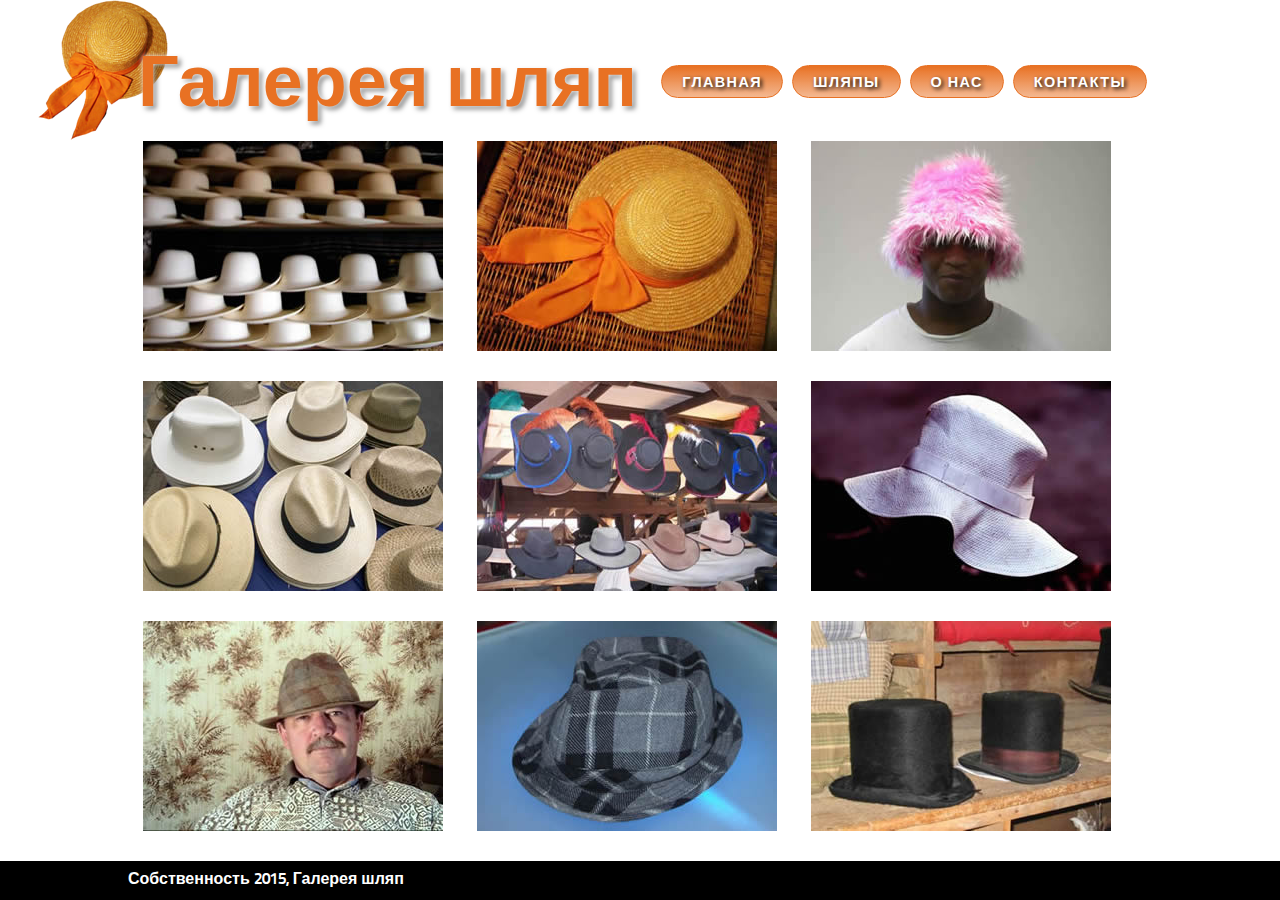
<file: 14/index.html>
<!doctype html>
<html>
<head>
<meta charset="UTF-8">
<title>Галерея шляп</title>
<link href="styles.css" rel="stylesheet">
</head>


<body>
<header>
	
<h1>Галерея шляп <img src="images/hat.png" width="130" height="140" alt="Галерея шляп" class="badge"></h1>
<nav>
	<ul>
		<li><a href="#">Главная</a></li>
		<li><a href="#">Шляпы</a></li>
		<li><a href="#">О нас</a></li>
		<li><a href="#">Контакты</a></li>
	</ul>
</nav>
</header>
<div class="gallery">
<figure>
<img src="images/file00079963469.jpg" width="300" height="210" alt="Панама">
<figcaption><strong>Nam libero tempore.</strong> Soluta nobis est eligendi optio cumque nihil impedit quo minus id quod maxime placeat facere possimus, omnis voluptas assumenda est, omnis dolor repellendus</figcaption>
</figure>
<figure>
<img src="images/file000308999292.jpg" width="300" height="210" alt="Капор">
<figcaption><strong>Nam libero tempore.</strong> Soluta nobis est eligendi optio cumque nihil impedit quo minus id quod maxime placeat facere possimus, omnis voluptas assumenda est, omnis dolor repellendus</figcaption>
</figure>
<figure>
<img src="images/file000330568599.jpg" width="300" height="210" alt="Розовая шляпа">
<figcaption><strong>Nam libero tempore.</strong> Soluta nobis est eligendi optio cumque nihil impedit quo minus id quod maxime placeat facere possimus, omnis voluptas assumenda est, omnis dolor repellendus</figcaption>
</figure>
<figure>
<img src="images/file000550955311.jpg" width="300" height="210" alt="Много шляп">
<figcaption><strong>Nam libero tempore.</strong> Soluta nobis est eligendi optio cumque nihil impedit quo minus id quod maxime placeat facere possimus, omnis voluptas assumenda est, omnis dolor repellendus</figcaption>
</figure>
<figure>
<img src="images/file0001117960982.jpg" width="300" height="210" alt="Шляпа">
<figcaption><strong>Nam libero tempore.</strong> Soluta nobis est eligendi optio cumque nihil impedit quo minus id quod maxime placeat facere possimus, omnis voluptas assumenda est, omnis dolor repellendus</figcaption>
</figure>
<figure>
<img src="images/file0001425538258.jpg" width="300" height="210" alt="Другой капор">
<figcaption><strong>Nam libero tempore.</strong> Soluta nobis est eligendi optio cumque nihil impedit quo minus id quod maxime placeat facere possimus, omnis voluptas assumenda est, omnis dolor repellendus</figcaption>
</figure>
<figure>
<img src="images/file00030009680.jpg" width="300" height="210" alt="Дурень в шляпе">
<figcaption><strong>Nam libero tempore.</strong> Soluta nobis est eligendi optio cumque nihil impedit quo minus id quod maxime placeat facere possimus, omnis voluptas assumenda est, omnis dolor repellendus</figcaption>
</figure>
<figure>
<img src="images/file0001728857809.jpg" width="300" height="210" alt="Клевая шляпа">
<figcaption><strong>Nam libero tempore.</strong> Soluta nobis est eligendi optio cumque nihil impedit quo minus id quod maxime placeat facere possimus, omnis voluptas assumenda est, omnis dolor repellendus</figcaption>
</figure>
<figure>
<img src="images/file0001757413591.jpg" width="300" height="210" alt="Крутые шляпы">
<figcaption><strong>Nam libero tempore.</strong> Soluta nobis est eligendi optio cumque nihil impedit quo minus id quod maxime placeat facere possimus, omnis voluptas assumenda est, omnis dolor repellendus</figcaption>
</figure>
</div>
<footer>
<div class="copyright">
<p>Собственность 2015, Галерея шляп</p>
</div>
</footer>
</body>
</html>
</file>
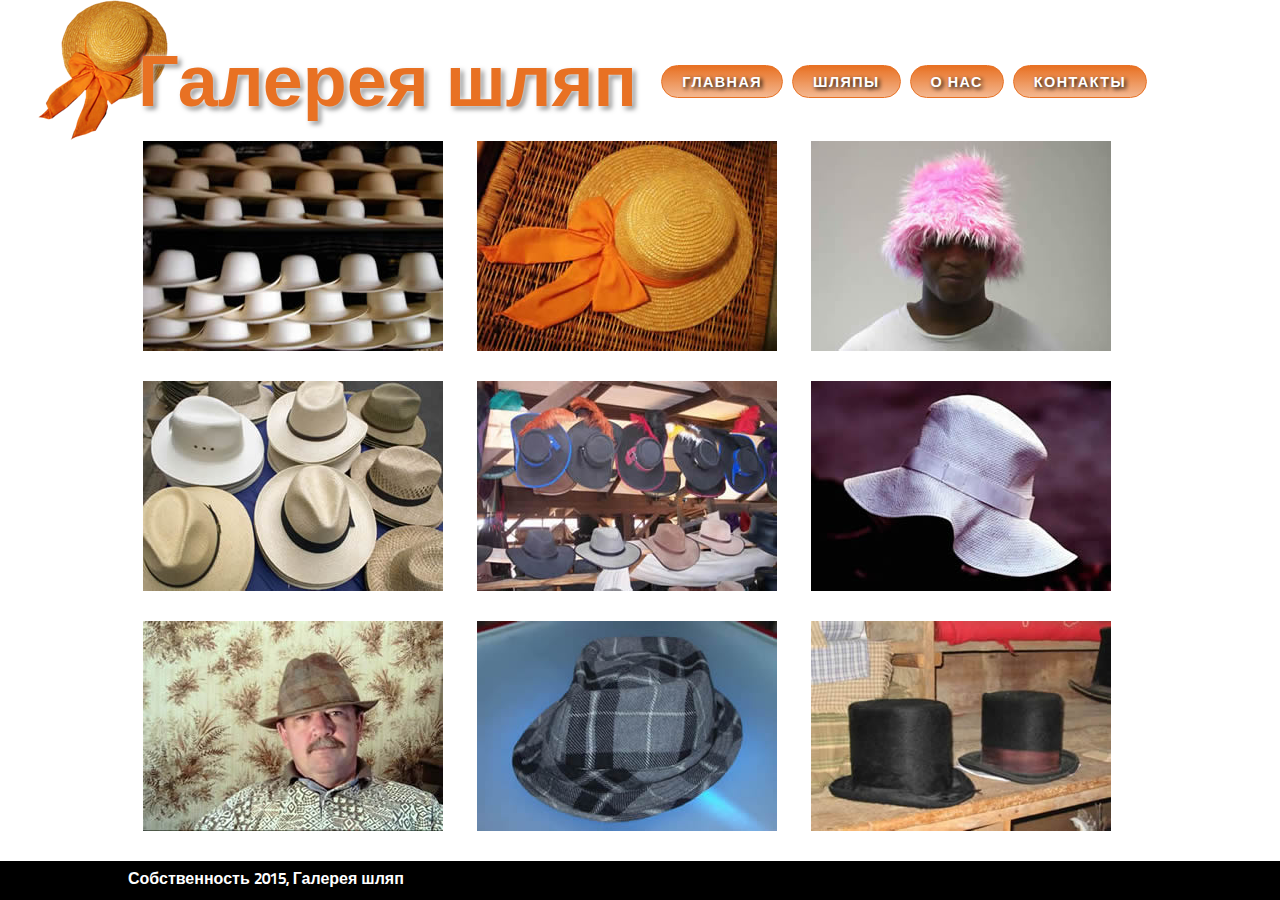
<file: 14_finished/index.html>
<!doctype html>
<html>
<head>
<meta charset="UTF-8">
<title>Галерея шляп</title>
<link href="styles.css" rel="stylesheet">
</head>
<body>
<header>
<h1>Галерея шляп <img src="images/hat.png" width="130" height="140" alt="Галерея шляп" class="badge"></h1>
<nav>
	<ul>
		<li><a href="#">Главная</a></li>
		<li><a href="#">Шляпы</a></li>
		<li><a href="#">О нас</a></li>
		<li><a href="#">Контакты</a></li>
	</ul>
</nav>
</header>
<div class="gallery">
<figure>
<img src="images/file00079963469.jpg" width="300" height="210" alt="Панама">
<figcaption><strong>Nam libero tempore.</strong> Soluta nobis est eligendi optio cumque nihil impedit quo minus id quod maxime placeat facere possimus, omnis voluptas assumenda est, omnis dolor repellendus</figcaption>
</figure>
<figure>
<img src="images/file000308999292.jpg" width="300" height="210" alt="Капор">
<figcaption><strong>Nam libero tempore.</strong> Soluta nobis est eligendi optio cumque nihil impedit quo minus id quod maxime placeat facere possimus, omnis voluptas assumenda est, omnis dolor repellendus</figcaption>
</figure>
<figure>
<img src="images/file000330568599.jpg" width="300" height="210" alt="Розовая шляпа">
<figcaption><strong>Nam libero tempore.</strong> Soluta nobis est eligendi optio cumque nihil impedit quo minus id quod maxime placeat facere possimus, omnis voluptas assumenda est, omnis dolor repellendus</figcaption>
</figure>
<figure>
<img src="images/file000550955311.jpg" width="300" height="210" alt="Много шляп">
<figcaption><strong>Nam libero tempore.</strong> Soluta nobis est eligendi optio cumque nihil impedit quo minus id quod maxime placeat facere possimus, omnis voluptas assumenda est, omnis dolor repellendus</figcaption>
</figure>
<figure>
<img src="images/file0001117960982.jpg" width="300" height="210" alt="Шляпа">
<figcaption><strong>Nam libero tempore.</strong> Soluta nobis est eligendi optio cumque nihil impedit quo minus id quod maxime placeat facere possimus, omnis voluptas assumenda est, omnis dolor repellendus</figcaption>
</figure>
<figure>
<img src="images/file0001425538258.jpg" width="300" height="210" alt="Другой капор">
<figcaption><strong>Nam libero tempore.</strong> Soluta nobis est eligendi optio cumque nihil impedit quo minus id quod maxime placeat facere possimus, omnis voluptas assumenda est, omnis dolor repellendus</figcaption>
</figure>
<figure>
<img src="images/file00030009680.jpg" width="300" height="210" alt="Дурень в шляпе">
<figcaption><strong>Nam libero tempore.</strong> Soluta nobis est eligendi optio cumque nihil impedit quo minus id quod maxime placeat facere possimus, omnis voluptas assumenda est, omnis dolor repellendus</figcaption>
</figure>
<figure>
<img src="images/file0001728857809.jpg" width="300" height="210" alt="Клевая шляпа">
<figcaption><strong>Nam libero tempore.</strong> Soluta nobis est eligendi optio cumque nihil impedit quo minus id quod maxime placeat facere possimus, omnis voluptas assumenda est, omnis dolor repellendus</figcaption>
</figure>
<figure>
<img src="images/file0001757413591.jpg" width="300" height="210" alt="Крутые шляпы">
<figcaption><strong>Nam libero tempore.</strong> Soluta nobis est eligendi optio cumque nihil impedit quo minus id quod maxime placeat facere possimus, omnis voluptas assumenda est, omnis dolor repellendus</figcaption>
</figure>
</div>
<footer>
<div class="copyright">
<p>Собственность 2015, Галерея шляп</p>
</div>
</footer>
</body>
</html>
</file>
<file: 14/styles.css>
/* сброс стилей браузера */
html, body, div, span, object, iframe, h1, h2, h3, h4, h5, h6, p, blockquote, pre, a, abbr, acronym, address, big, cite, code, del, dfn, em, img, ins, kbd, q, s, samp,small, strike, strong, sub, sup, tt, var, b, u, i, center, dl, dt, dd, ol, ul, li, fieldset, form, label, legend,
table, caption, tbody, tfoot, thead, tr, th, td, article, aside, canvas, details, embed, 
figure, figcaption, footer, header, hgroup, menu, nav, output, ruby, section, summary,
time, mark, audio, video {
	margin: 0;
	padding: 0;
	border: 0;
	font-size: 100%;
	vertical-align: baseline;
}
article, aside, details, figcaption, figure, footer, header, hgroup, menu, nav, section {
	display: block;
}
body {
	line-height: 1.2;
}
ol { 
	padding-left: 1.4em;
	list-style: decimal;
}
ul {
	padding-left: 1.4em;
	list-style: square;
}
table {
	border-collapse: collapse;
	border-spacing: 0;
} 
/* конец кода сброса стилей браузера */

/* веб-шрифты */

@font-face {
    font-family: 'Titillium';
    src: url('fonts/TitilliumText22L001-webfont.eot');
    src: url('fonts/TitilliumText22L001-webfont.eot?#iefix') format('embedded-opentype'),
         url('fonts/TitilliumText22L001-webfont.woff') format('woff'),
         url('fonts/TitilliumText22L001-webfont.ttf') format('truetype'),
         url('fonts/TitilliumText22L001-webfont.svg#TitilliumText22LThin') format('svg');
    font-weight: 100;
    font-style: normal;
}
@font-face {
    font-family: 'Titillium';
    src: url('fonts/TitilliumText22L003-webfont.eot');
    src: url('fonts/TitilliumText22L003-webfont.eot?#iefix') format('embedded-opentype'),
         url('fonts/TitilliumText22L003-webfont.woff') format('woff'),
         url('fonts/TitilliumText22L003-webfont.ttf') format('truetype'),
         url('fonts/TitilliumText22L003-webfont.svg#TitilliumText22LRegular') format('svg');
    font-weight: 400;
    font-style: normal;
}
@font-face {
    font-family: 'Titillium';
    src: url('fonts/TitilliumText22L005-webfont.eot');
    src: url('fonts/TitilliumText22L005-webfont.eot?#iefix') format('embedded-opentype'),
         url('fonts/TitilliumText22L005-webfont.woff') format('woff'),
         url('fonts/TitilliumText22L005-webfont.ttf') format('truetype'),
         url('fonts/TitilliumText22L005-webfont.svg#TitilliumText22LBold') format('svg');
    font-weight: 700;
    font-style: normal;
}
body {
	max-width: 1024px;
	margin: 0 auto;	
}
header h1 {
	font: 700 72px Titillium, Arial, sans-serif;
	color: rgb(232,113,35);
	text-shadow: 0 0 5px white,
	             3px 3px 5px rgba(0,0,0,.5);
}
nav ul {
	margin: 0;
	padding: 0;
	list-style-type: none;	
}
nav li {
	display: inline;	
}
nav a {
	display: inline-block;
	padding: 9px 20px 5px 20px;
	border-radius:20px;
	text-decoration: none;	
	font-family: Titillium, Arial, sans-serif;
	font-weight: 700;
	color: white;
	text-shadow: 2px 2px 4px rgba(0,0,0,1);
	text-transform:uppercase;
	font-size: .9em;
	letter-spacing: .1em;
	background-color: rgb(232,113,35);
	background: -webkit-linear-gradient(top, rgba(232,113,35,1),rgba(232,113,35,.5));
	background: -moz-linear-gradient(top, rgba(232,113,35,1),rgba(232,113,35,.5));
	background: -o-linear-gradient(top, rgba(232,113,35,1),rgba(232,113,35,.5));
	background: linear-gradient(top, rgba(232,113,35,1),rgba(232,113,35,.5));
	border: 1px solid rgb(232,113,35);
	margin-right: 5px;
}
figcaption strong {
	font-weight: 700;
	display: block;
}
footer .copyright {
	font-family: Titillium, Arial, sans-serif;
	font-weight: 700;
	color: white;
	margin: 0 auto;
	max-width: 1024px;
}

/* стили из практикума главы 14 */
header .badge {
	position: absolute;
	top: -20px;
	left: -90px;
	z-index: -1
   }

   header {
	position: relative;
	margin-top: 20px;
	padding: 20px 0 0 10px;
   }
   header nav {
	position: absolute;
	right: 0;
	top: 45px;
   }
   .gallery figure {
	display: inline-block;
	width: 300px;
	height: 210px;
	margin: 15px;
	position: relative;
   }

   .gallery figcaption {
	position: absolute;
	top: 15%;
	bottom: 15%;
	left: 0;
	right: 0;
	background-color: rgba(153,153,153,.9); 
	padding: 20px;
	font-family: Titillium, Arial, sans-serif;
	font-weight: 400;
	font-size: .9em;
	color: white;
	opacity: 0;
	transition: opacity .75s ease-out
   }
   .gallery figure:hover figcaption {
	opacity: 1;
   }
   
   footer {
	position: fixed;
	bottom: 0;
	left: 0;
	right: 0;
	padding: 10px;
	background-color: black;
	color: white;
   }
</file>
<file: 14_finished/styles.css>
/* сброс стилей браузера */
html, body, div, span, object, iframe, h1, h2, h3, h4, h5, h6, p, blockquote, pre, a, abbr, acronym, address, big, cite, code, del, dfn, em, img, ins, kbd, q, s, samp,small, strike, strong, sub, sup, tt, var, b, u, i, center, dl, dt, dd, ol, ul, li, fieldset, form, label, legend,
table, caption, tbody, tfoot, thead, tr, th, td, article, aside, canvas, details, embed, 
figure, figcaption, footer, header, hgroup, menu, nav, output, ruby, section, summary,
time, mark, audio, video {
	margin: 0;
	padding: 0;
	border: 0;
	font-size: 100%;
	vertical-align: baseline;
}
article, aside, details, figcaption, figure, footer, header, hgroup, menu, nav, section {
	display: block;
}
body {
	line-height: 1.2;
}
ol { 
	padding-left: 1.4em;
	list-style: decimal;
}
ul {
	padding-left: 1.4em;
	list-style: square;
}
table {
	border-collapse: collapse;
	border-spacing: 0;
} 
/* конец кода сброса стилей браузера */

/* веб-шрифты */

@font-face {
    font-family: 'Titillium';
    src: url('fonts/TitilliumText22L001-webfont.eot');
    src: url('fonts/TitilliumText22L001-webfont.eot?#iefix') format('embedded-opentype'),
         url('fonts/TitilliumText22L001-webfont.woff') format('woff'),
         url('fonts/TitilliumText22L001-webfont.ttf') format('truetype'),
         url('fonts/TitilliumText22L001-webfont.svg#TitilliumText22LThin') format('svg');
    font-weight: 100;
    font-style: normal;
}
@font-face {
    font-family: 'Titillium';
    src: url('fonts/TitilliumText22L003-webfont.eot');
    src: url('fonts/TitilliumText22L003-webfont.eot?#iefix') format('embedded-opentype'),
         url('fonts/TitilliumText22L003-webfont.woff') format('woff'),
         url('fonts/TitilliumText22L003-webfont.ttf') format('truetype'),
         url('fonts/TitilliumText22L003-webfont.svg#TitilliumText22LRegular') format('svg');
    font-weight: 400;
    font-style: normal;
}
@font-face {
    font-family: 'Titillium';
    src: url('fonts/TitilliumText22L005-webfont.eot');
    src: url('fonts/TitilliumText22L005-webfont.eot?#iefix') format('embedded-opentype'),
         url('fonts/TitilliumText22L005-webfont.woff') format('woff'),
         url('fonts/TitilliumText22L005-webfont.ttf') format('truetype'),
         url('fonts/TitilliumText22L005-webfont.svg#TitilliumText22LBold') format('svg');
    font-weight: 700;
    font-style: normal;
}
body {
	max-width: 1024px;
	margin: 0 auto;	
}
header h1 {
	font: 700 72px Titillium, Arial, sans-serif;
	color: rgb(232,113,35);
	text-shadow: 0 0 5px white,
	             3px 3px 5px rgba(0,0,0,.5);
}
nav ul {
	margin: 0;
	padding: 0;
	list-style-type: none;	
}
nav li {
	display: inline;	
}
nav a {
	display: inline-block;
	padding: 9px 20px 5px 20px;
	border-radius:20px;
	text-decoration: none;	
	font-family: Titillium, Arial, sans-serif;
	font-weight: 700;
	color: white;
	text-shadow: 2px 2px 4px rgba(0,0,0,1);
	text-transform:uppercase;
	font-size: .9em;
	letter-spacing: .1em;
	background-color: rgb(232,113,35);
	background: -webkit-linear-gradient(top, rgba(232,113,35,1),rgba(232,113,35,.5));
	background: -moz-linear-gradient(top, rgba(232,113,35,1),rgba(232,113,35,.5));
	background: -o-linear-gradient(top, rgba(232,113,35,1),rgba(232,113,35,.5));
	background: linear-gradient(top, rgba(232,113,35,1),rgba(232,113,35,.5));
	border: 1px solid rgb(232,113,35);
	margin-right: 5px;
}
figcaption strong {
	font-weight: 700;
	display: block;
}
footer .copyright {
	font-family: Titillium, Arial, sans-serif;
	font-weight: 700;
	color: white;
	margin: 0 auto;
	max-width: 1024px;
}

/* стили из практикума главы 14 */
header {
  position: relative;
  margin-top: 20px;
  padding: 20px 0 0 10px;
}
header .badge {
  position: absolute;
  top: -20px;
  left: -90px;
  z-index: -1;
}
header nav {
  position: absolute;
  right: 0;
  top: 45px;
}
.gallery figure {
  display: inline-block;
  width: 300px;
  height: 210px;
  margin: 15px;
  position: relative;
}
.gallery figcaption {
  position: absolute;
  top: 15%;
  bottom: 15%;
  left: 0;
  right: 0;
  background-color: rgba(153,153,153,.9);
  padding: 20px;
  font-family: Titillium, Arial, sans-serif;
  font-weight: 400;
  font-size: .9em;
  color: white;
  opacity: 0;
  transition: opacity .75s ease-out;
}
.gallery figure:hover figcaption {
  opacity: 1;
}
footer {
    position: fixed;
    bottom: 0;
    left: 0;
    right: 0;
    padding: 10px;
    background-color: black;
    color: white;
}
</file>
